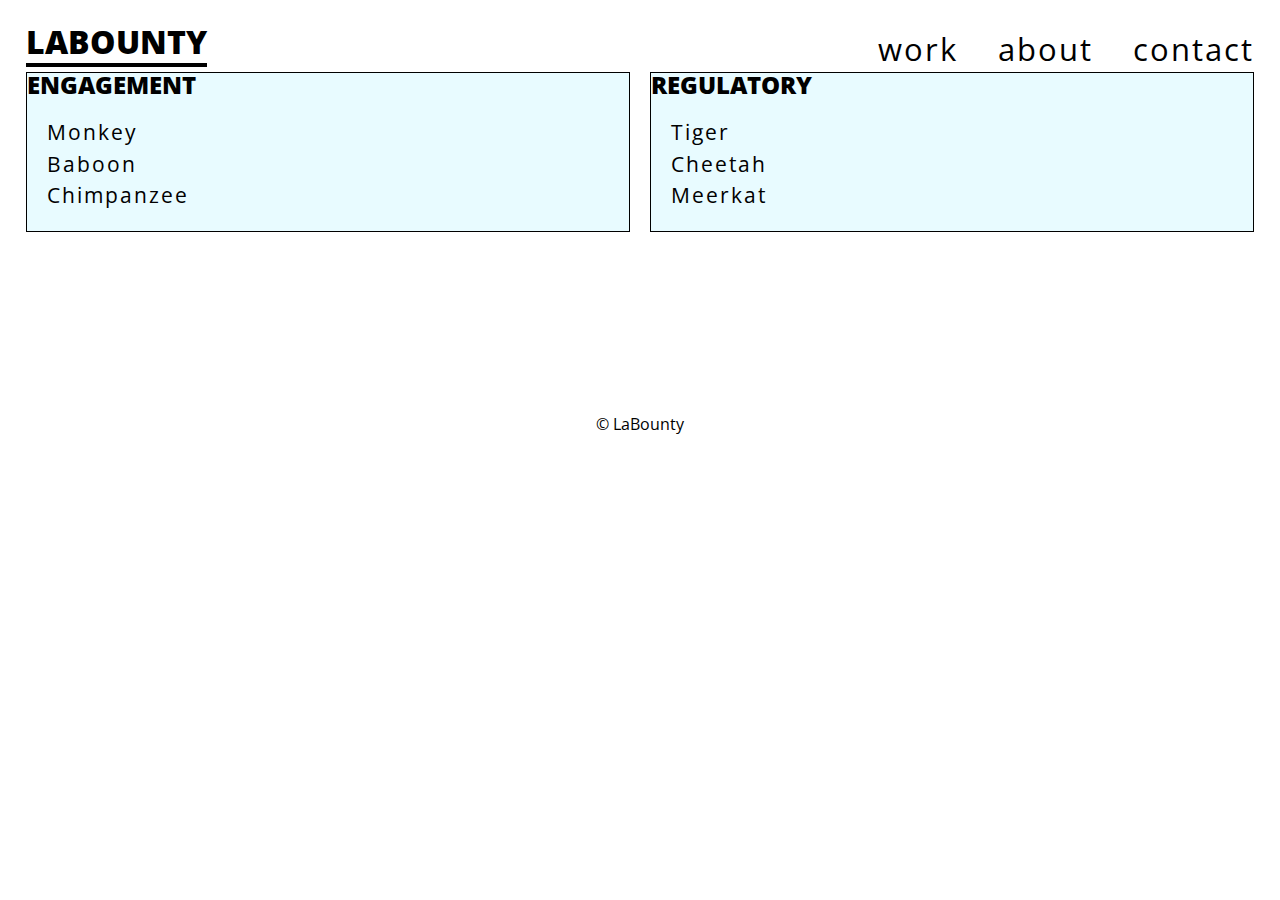
<file: Unit_8/index.html>
<!DOCTYPE HTML>
<html>
   <head>
      <meta charset="utf-8">
      <title>LaBounty Group</title>
      <meta name="viewport" content="width=device-width, initial-scale=1">
      <link rel="stylesheet" href="css/reset.css">
      <link rel="stylesheet" href="css/styles.css">
      <link rel="stylesheet" href="https://fonts.googleapis.com/css?family=Open+Sans:400,800">
   </head>
   <body>
      <header>
         <h1><span>LaBounty</span></h1>
         <nav>
            <ul>
               <li><a href="#">work</a></li>
               <li><a href="#">about</a></li>
               <li><a href="#">contact</a></li>
            </ul>
         </nav>
      </header>
      <section class="clearfix">
         <div id="engagement">
            <h2>Engagement</h2>
            <div>
               <ul>
                  <li>Monkey</li>
                  <li>Baboon</li>
                  <li>Chimpanzee</li>
               </ul>
            </div>
         </div>
         <div id="services">
            <h2>Regulatory</h2>
            <div>
               <ul>
                  <li>Tiger</li>
                  <li>Cheetah</li>
                  <li>Meerkat</li>
               </ul>
            </div>
         </div>
      </section>
      <footer>&copy; LaBounty</footer>
   </body>
</html>
</file>
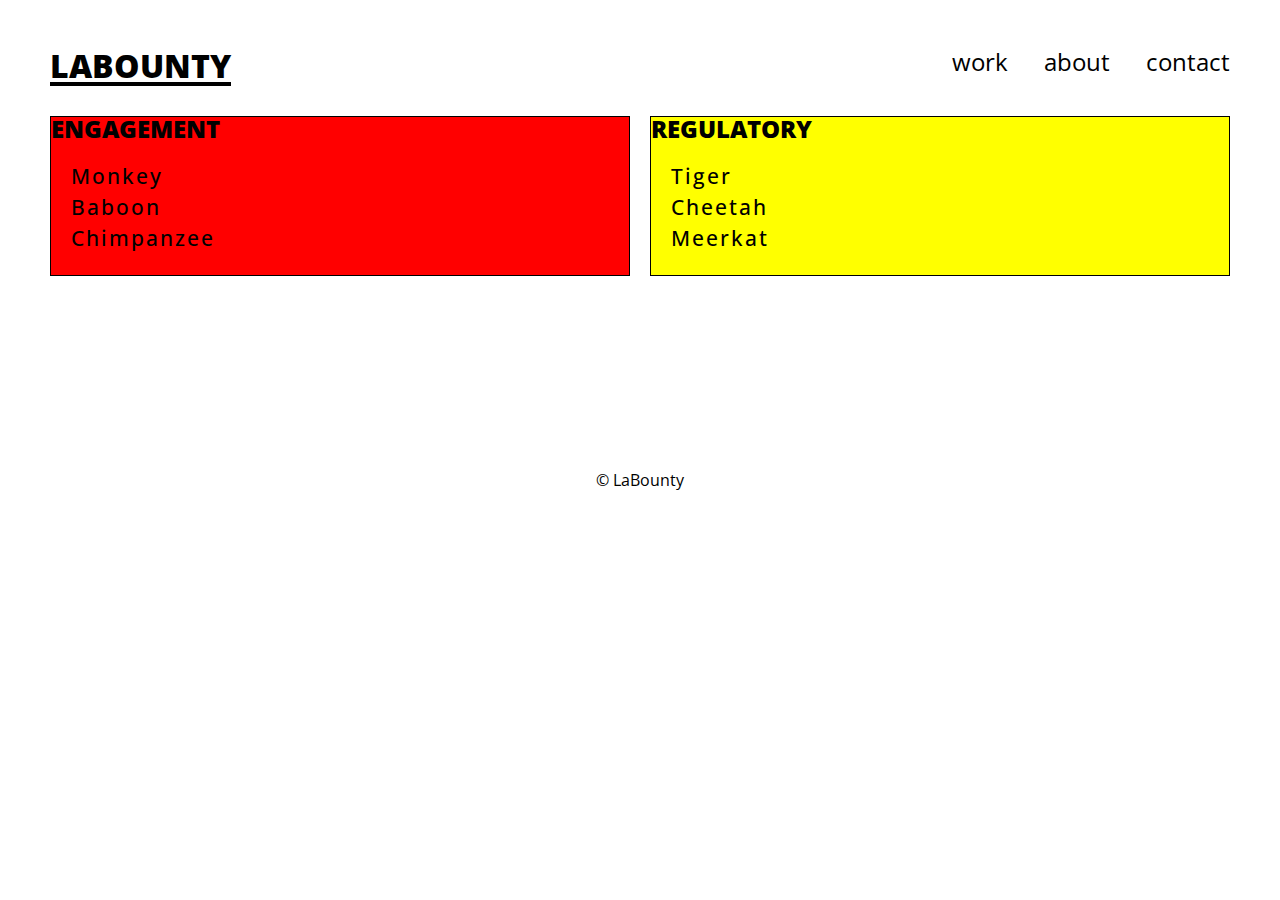
<file: Unit_8_v1/index.html>
<!DOCTYPE HTML>

<html>
	<head>
		<title>LaBounty Group</title>
		<meta name="viewport" content="width=device-width, initial-scale=1">
		<link rel="stylesheet" href="css/reset.css">
		<link rel="stylesheet" href="css/styles.css">
		<link href='https://fonts.googleapis.com/css?family=Open+Sans:400,800' rel='stylesheet' type='text/css'>
	</head>
	
	<header>
		<h1>LaBounty</h1>
		<nav>
            <a href="#">work</a>
            <a href="#">about</a>
            <a href="#">contact</a>
		</nav>
	</header>
	
	<body>
		<section class="clearfix">
			<div id="engagement">
				<h2>Engagement</h2>
				<div id="engagement_sub">	
					<ul>
						<li>Monkey</li>
						<li>Baboon</li>
						<li>Chimpanzee</li>
					</ul>
				</div>			
			</div>
			<div id="services">
				<h2>Regulatory</h2>
				<div id="services_sub">
					<ul>
						<li>Tiger</li>
						<li>Cheetah</li>
						<li>Meerkat</li>
					</ul>
				</div>
			</div>
		</section>
		<footer>&copy; LaBounty</footer>			
	</body>
	
</html>
</file>
<file: Unit_8/css/styles.css>
body {
  font-family: 'Open Sans', sans-serif;
  margin: 2%;
}

header {
   width: 100%;
}

h1 {
   font-weight: 800;
   float: left;
   width: 22%;
   text-transform: uppercase;
   display: inline-block;
   font-size: 2em;
}

h1 span {
   border-bottom: 4px solid black;
}

h2 {
   font-weight: 800;
   text-transform: uppercase;
   display: block;
   font-size: 1.5em;
}

nav {
   text-align: right;
   display: inline-block;
   float: left;
   width: 78%;
   font-size: 1.5em;
}

nav a {
  text-decoration: none;
  color: black;
}

nav ul {
   list-style-type: none;
}

nav ul li {
   display: inline;
}

nav ul li:not(:first-of-type) {
   padding-left: 30px;
}

#engagement {
   float: left;
   width: 49%;
   border: 1px solid black;
   background-color: #E8FBFF;
   display: inline-block;
}

#services {
   float: right;
   width: 49%;
   border: 1px solid black;
   background-color: #E8FBFF;
   display: inline-block;
}

ul {
  margin: 0;
  font-size: 1.3em;
  line-height: 1.5em;
  letter-spacing: 2px;
}

#engagement div,
#services div {
   width: 49%;
   display: inline-block;
   margin: 20px;
}

.clearfix:after {
  visibility: hidden;
  display: block;
  font-size: 0;
  content: " ";
  clear: both;
  height: 0;
}

footer {
  text-align: center;
  padding: 15%;
  clear: both;
}

@media only screen and (max-width: 800px) {
   h1 {
      float: none;
      width: 100%;
      border-bottom: 4px solid black;
      text-align: center;
      padding-bottom: .5em;
   }

   h1 span {
      border: none;
   }

   nav {
      display: block;
      text-align: center;
      float: none;
      width: 100%;
   }

   nav ul li {
      display: inline-block;
      margin: 14px 12px 20px;
   }

   nav ul li:not(:first-of-type) {
      padding-left: 0;
   }
}

@media only screen and (max-width: 480px) {
   h1 {
      padding-bottom: .5em;
   }

   nav a {
    font-size: .5em;
   }

   #engagement {
      width: 100%;
   }

   #services {
      margin-top: .5em;
      width: 100%;
   }
}
</file>
<file: Unit_8_v1/css/styles.css>
body {
  font-family: 'Open Sans', sans-serif;
  margin: 35px;
}

h1 {
  font-weight: 800;
  text-transform: uppercase;
  border-bottom: 4px solid black;
  display: inline-block;
  font-size: 2em;
}

h2 {
  font-weight: 800;
  text-transform: uppercase;
  display: block;
  font-size: 1.5em;
}

nav {
  display: inline-block;
  float: right;
  font-size: 1.5em;
 }

nav a {
  text-decoration: none;
  color: black;
  display: inline-block;
  padding-right: 30px;
  margin: 0 auto;
}

ul {
  list-style-type: none;
  margin: 0;
  font-size: 1.3em;
  font-weight: 500;
  line-height: 1.5em;
  letter-spacing: 2px;

}

header {
	padding: 15px;
	width: 100%;
}

section {
	margin: 10px;
	padding: 5px;
}

#engagement {
	background-color: red;
	width: 49%;
  	display: inline-block;
 	border: 1px solid black;
}

#services {
	border: 1px solid black;
	background-color: yellow;
 	width: 49%;
  	display: inline-block;
  	float: right;
}

#engagement_sub {
	width: 49%;
  	display: inline-block;
 	 margin: 20px;
}

#services_sub {
	width: 49%;
 	display: inline-block;
	float: left;
	margin: 20px;
}

#section {
	margin: 0 auto;
}

.clearfix:after {
  visibility: hidden;
  display: block;
  font-size: 0;
  content: " ";
  clear: both;
  height: 0;
}

footer {
  text-align: center;
  padding: 15%;
  clear: both;
}

@media only screen and (max-width: 800px) {
  h1 {
    display: block;
    text-align: center;
  }

 nav {
 	float: none;
 	width: 100%;
 	margin-left: auto;
 	margin-right: auto;
 }

 nav a {
    display: inline-block;
    margin: 0 1em 1em;
    text-align: center;
    padding: .1em;
    }

 #engagement {
 	background-color: yellow;
 	}

 }

@media only screen and (max-width: 480px) {
  	
  h1 {
  	padding-bottom: .5em;
  } 	

  h1, nav {
    display: block;
    text-align: center;
    font-size: 1em;
    margin: .2em;
  }
  
  nav a {
    display: inline-block;
    margin: 0 auto;
    padding: .1em;
  }
  
  h2 {
    font-size: .8em;
    display: inline;
    font-weight: 400em;
  }

  ul {
  	font-size: .75em;
  }

  section {
    width: 100%;
    margin-left: auto;
    margin-right: auto;
    margin-top: 1em;
  }

  #engagement {
  	background-color: red;
  }

  #services {
    float: none;
    margin-top: .5em;
  }

}
</file>
